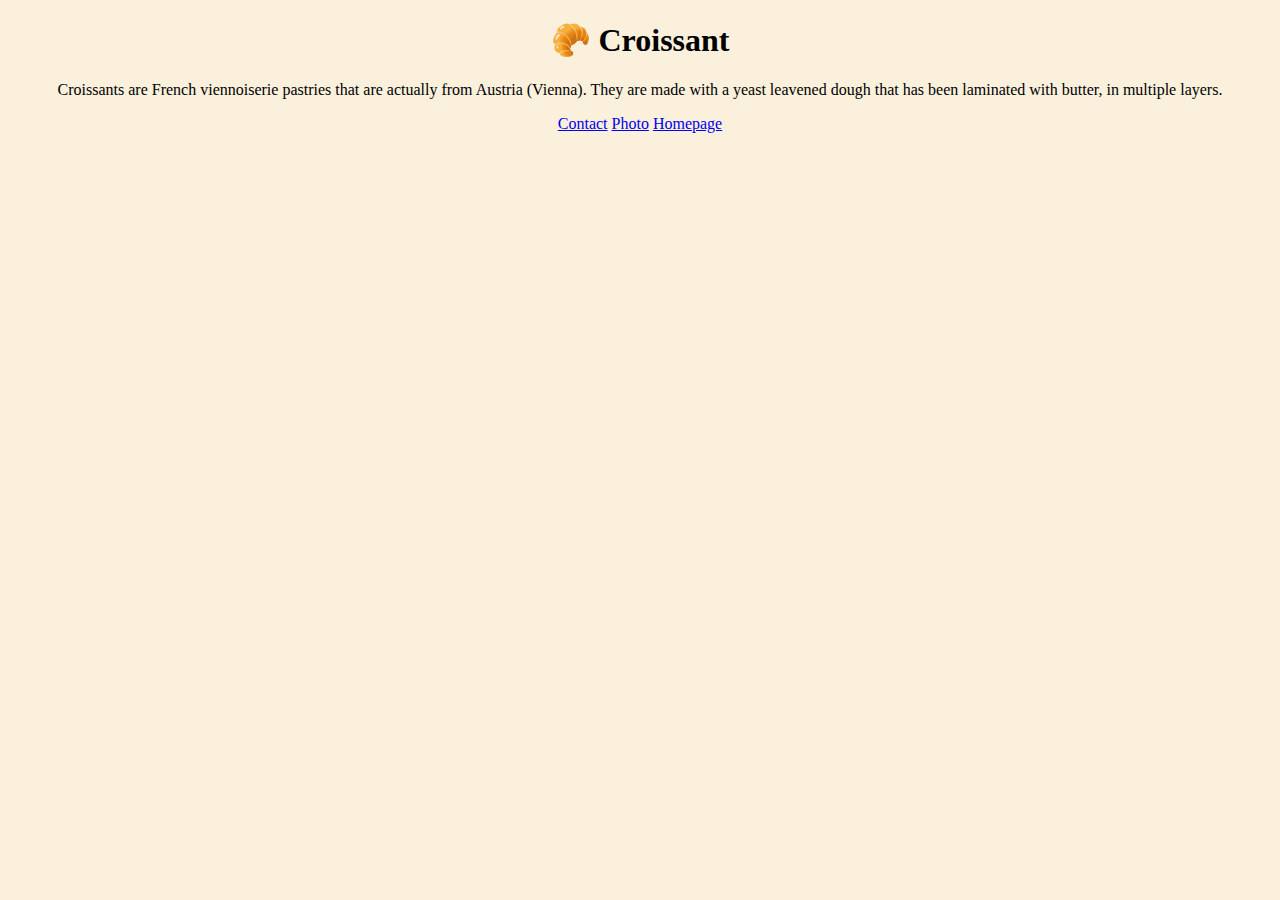
<file: index.html>
<!DOCTYPE html>
<html lang="en">
  <head>
    <meta charset="UTF-8" />
    <meta http-equiv="X-UA-Compatible" content="IE=edge" />
    <meta name="viewport" content="width=device-width, initial-scale=1.0" />
    <meta
      name="description"
      content="This is a webpage about how to bake a perfect, tasty and crispy croissant."
    />
    <title>Perfect and crispy buttered croissant</title>
    <link rel="stylesheet" href="/src/style.css" />
  </head>
  <body>
    <h1>🥐 Croissant</h1>
    <p>
      Croissants are French viennoiserie pastries that are actually from Austria
      (Vienna). They are made with a yeast leavened dough that has been
      laminated with butter, in multiple layers.
    </p>
    <footer>
      <a href="/contact.html">Contact</a>
      <a href="/photo.html">Photo</a>
      <a href="/">Homepage</a>
    </footer>
  </body>
</html>
</file>
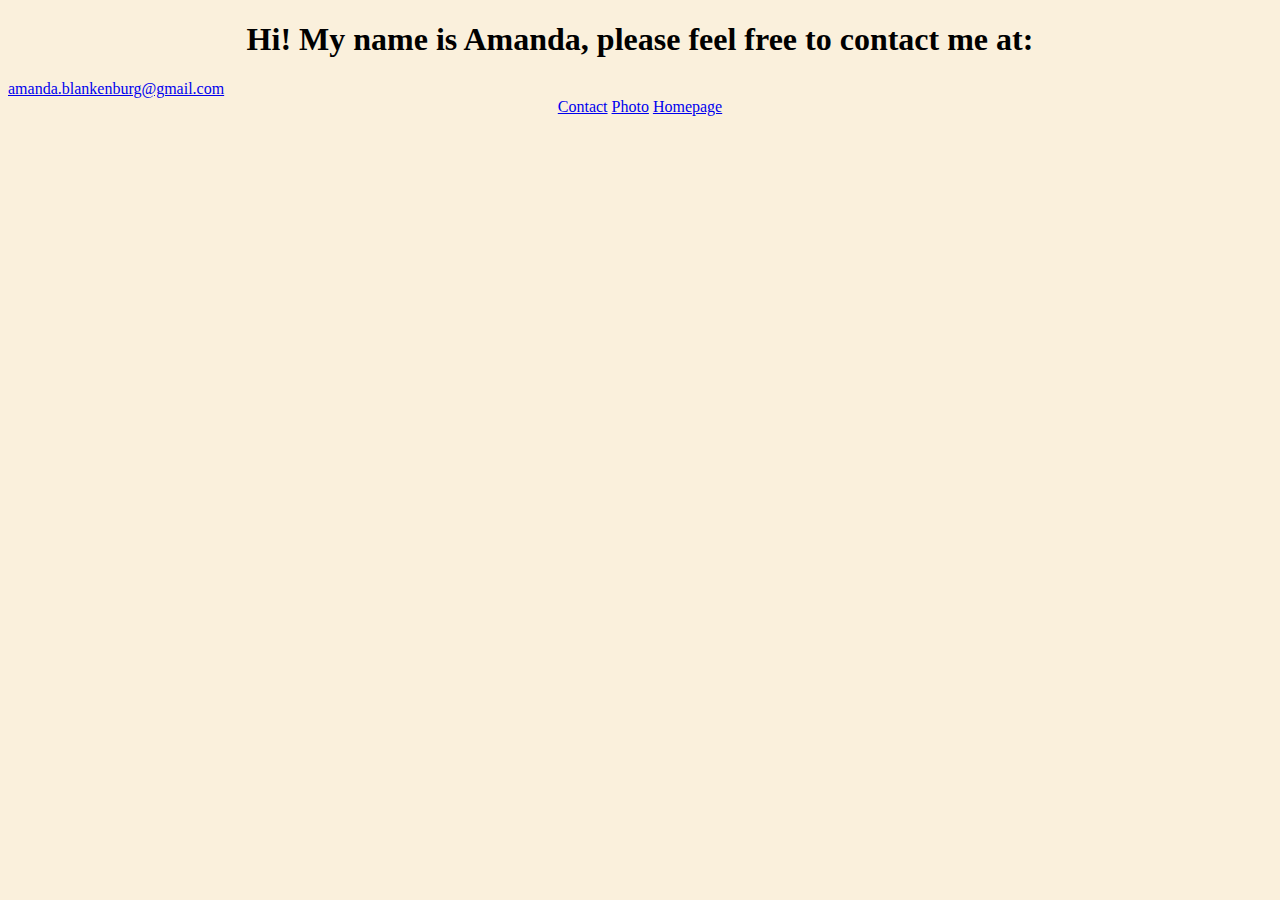
<file: contact.html>
<!DOCTYPE html>
<html lang="en">
  <head>
    <meta charset="UTF-8" />
    <meta http-equiv="X-UA-Compatible" content="IE=edge" />
    <meta name="viewport" content="width=device-width, initial-scale=1.0" />
    <title>Contact page</title>
    <link rel="stylesheet" href="src/style.css" />
  </head>
  <body>
    <h1>Hi! My name is Amanda, please feel free to contact me at:</h1>
    <a href="mailto: amanda.blankenburg@gmail.com"
      >amanda.blankenburg@gmail.com</a
    >
    <br />
    <footer>
      <a href="contact.html">Contact</a>
      <a href="photo.html">Photo</a>
      <a href="index.html">Homepage</a>
    </footer>
  </body>
</html>
</file>
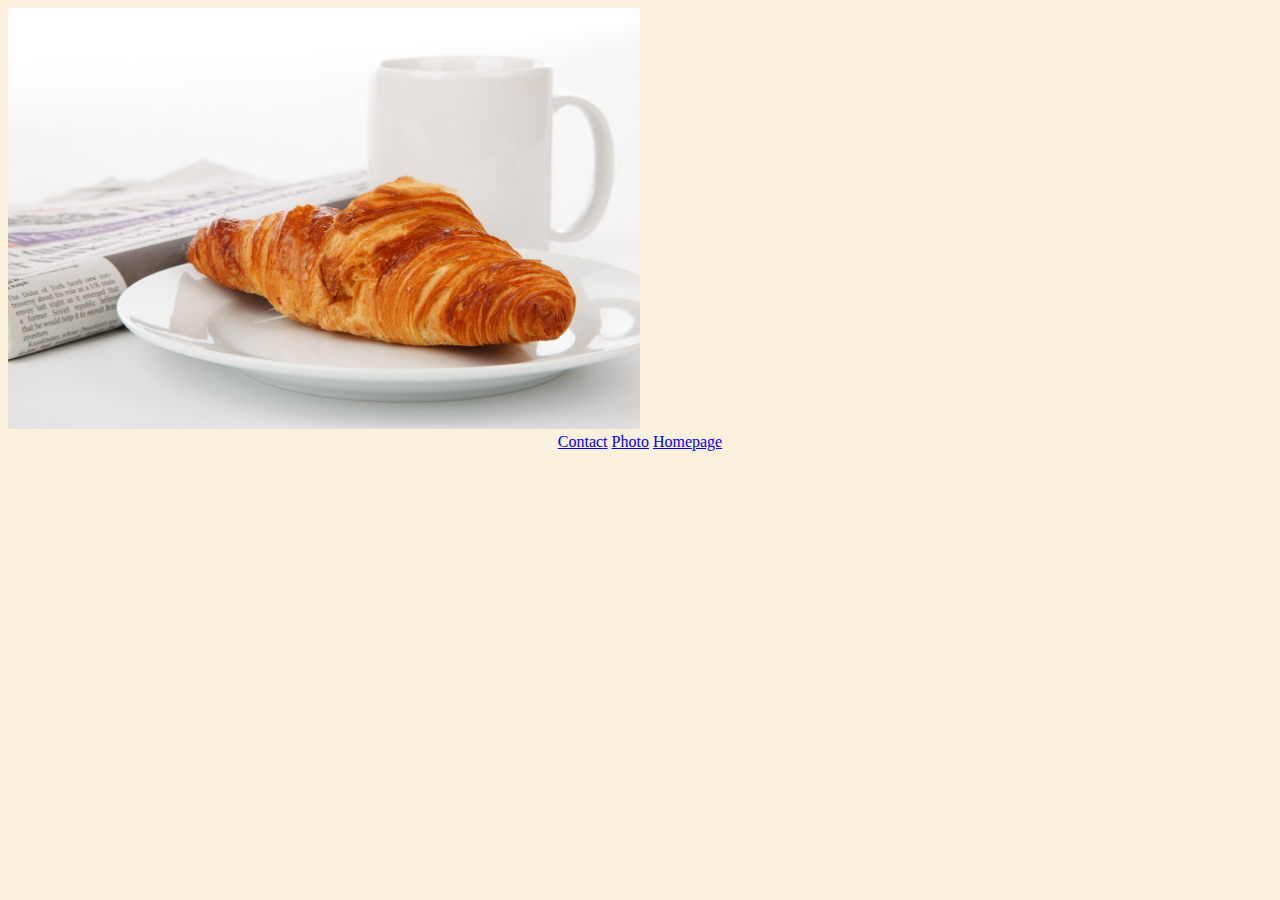
<file: photo.html>
<!DOCTYPE html>
<html lang="en">
  <head>
    <meta charset="UTF-8" />
    <meta http-equiv="X-UA-Compatible" content="IE=edge" />
    <meta name="viewport" content="width=device-width, initial-scale=1.0" />
    <title>Croissant</title>
    <link rel="stylesheet" href="src/style.css" />
  </head>
  <body>
    <img
      src="images/croissant-img.jpg"
      alt="Croissant"
      width="50%"
      class="croissant-img"
    />
    <br />
    <footer>
      <a href="contact.html">Contact</a>
      <a href="photo.html">Photo</a>
      <a href="index.html">Homepage</a>
    </footer>
  </body>
</html>
</file>
<file: src/style.css>
body {
  background-color: #faf0dc;
}

h1 {
  text-align: center;
}

p {
  text-align: center;
}

footer {
  text-align: center;
}

.croissant-img {
  display: inline;
  border-radius: 3px;
}
</file>
